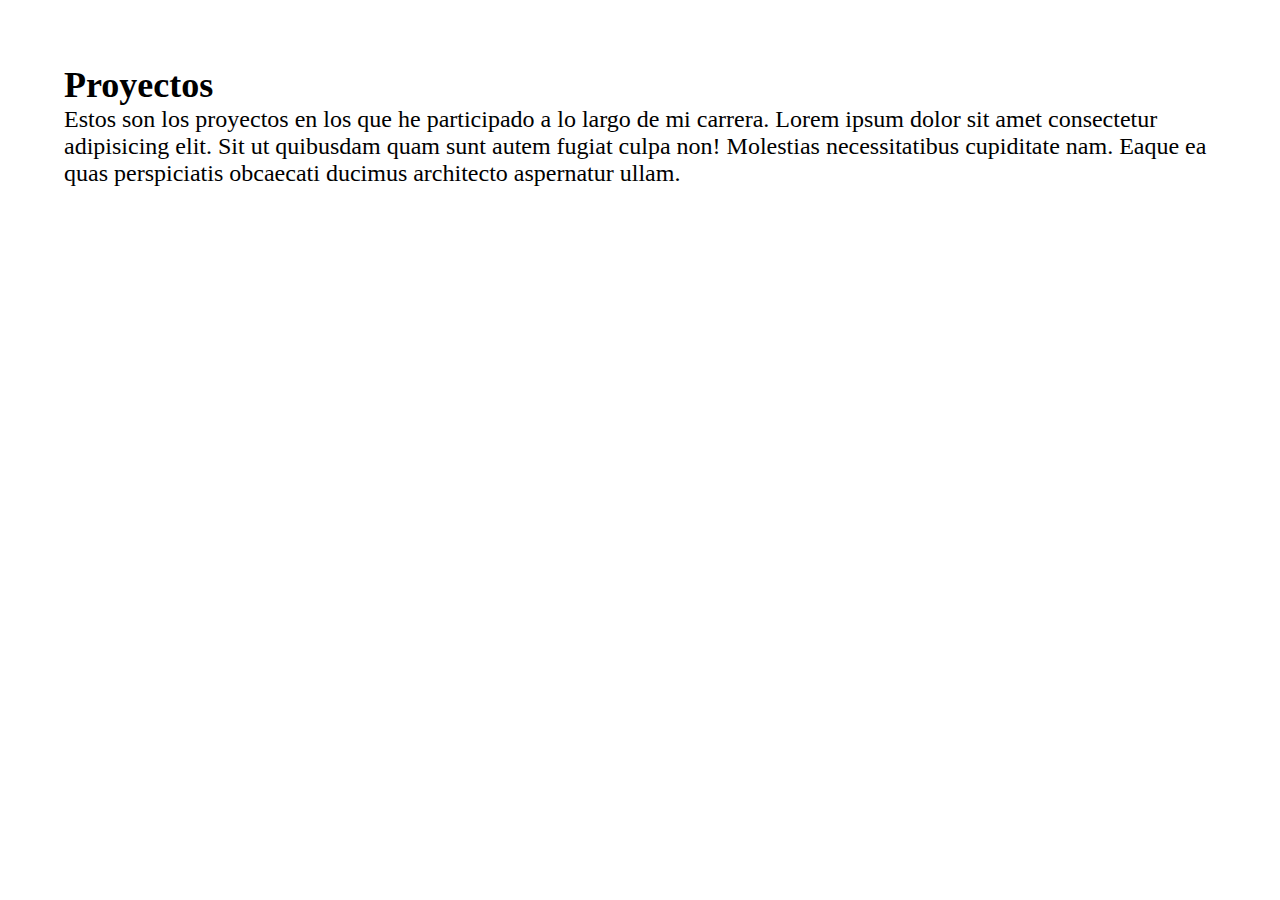
<file: works.html>
<!DOCTYPE html>
<html lang="en">
<head>
    <meta charset="UTF-8">
    <meta name="viewport" content="width=device-width, initial-scale=1.0">
    <title>Works</title>
    <link rel="stylesheet" href="css/styles-works.css">
    <link rel="shortcut icon" href="img/logo.png" type="image/x-icon">
</head>
<body>
    <header>
        <div class="container-works">
            <h2 class="title-works">
                Proyectos
            </h2>
            <p class="content-works">
                Estos son los proyectos en los que he participado a lo largo de mi carrera. Lorem ipsum dolor sit amet consectetur adipisicing elit. Sit ut quibusdam quam sunt autem fugiat culpa non! Molestias necessitatibus cupiditate nam. Eaque ea quas perspiciatis obcaecati ducimus architecto aspernatur ullam.
            </p>
        </div>
    </header>
</body>
</html>
</file>
<file: css/styles-works.css>
* {
    padding: 0;
    margin: 0;
    box-sizing: border-box;
}

.container-works {
    padding: 5%;
    font-size: 1.5rem;
}
</file>
